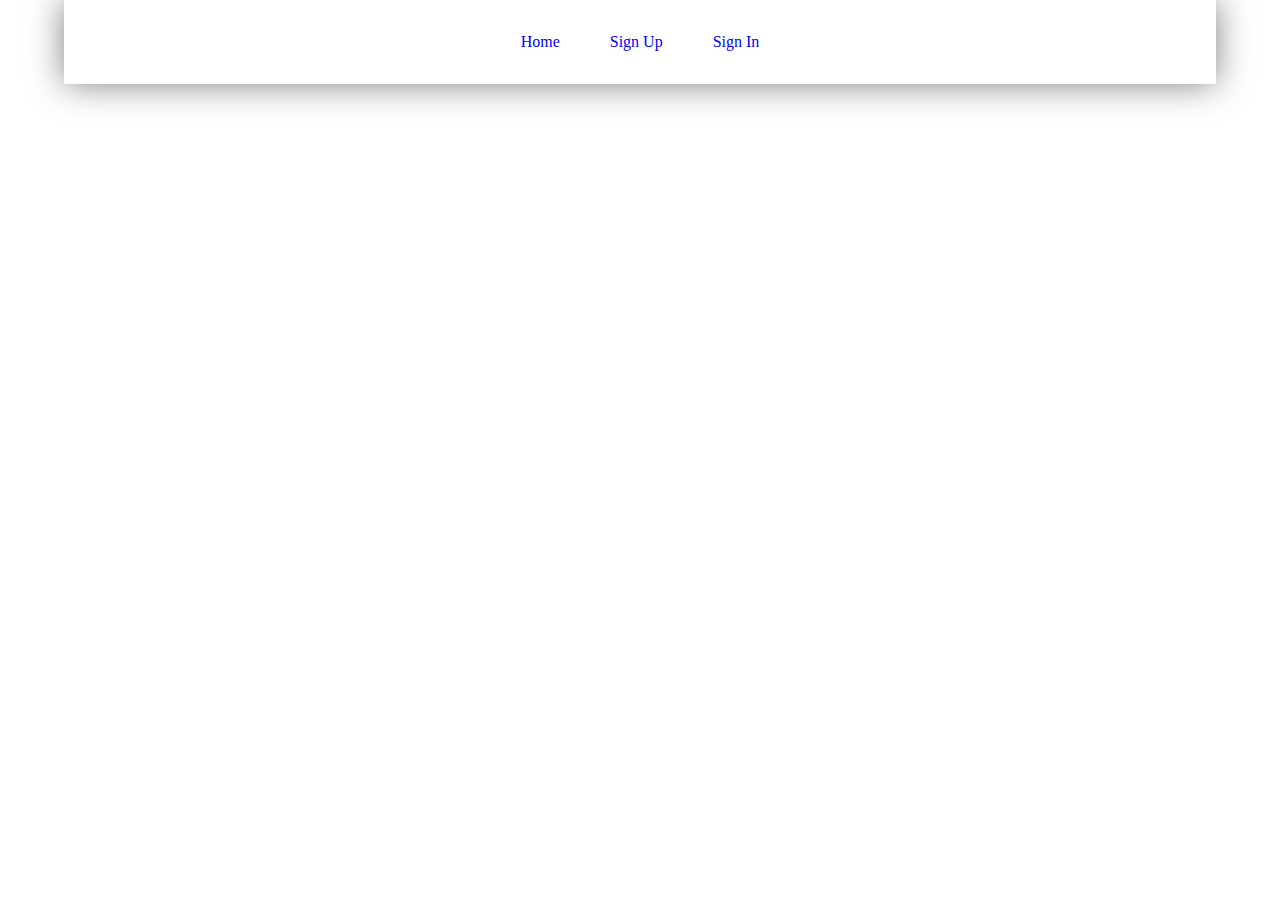
<file: index.html>
<!DOCTYPE html>
<html lang="en">
<head>
    <meta charset="UTF-8">
    <meta name="viewport" content="width=device-width, initial-scale=1.0">
    <title>Document</title>
    <link rel="stylesheet" href="style.css">
</head>
<body>
    <div class="main">
        <header>
            <ul>
                <li>
                    <a href="/">Home</a>
                </li>
                <li>
                    <a href="/registration/registration.html">Sign Up</a>
                </li>
                <li>
                    <a href="/login/login.html">Sign In</a>
                </li>
            </ul>
        </header>
    </div>
</body>
</html>
</file>
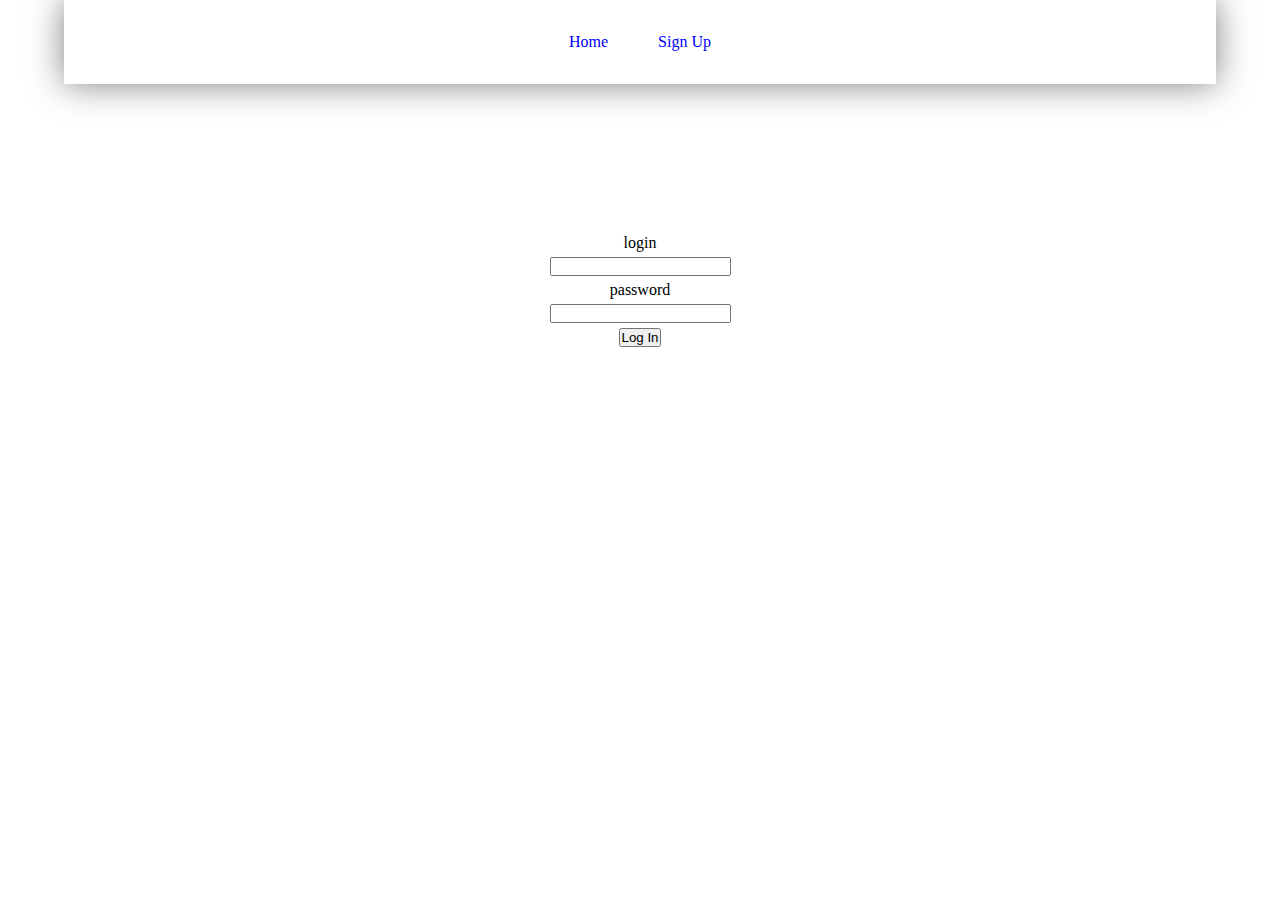
<file: login/login.html>
<!DOCTYPE html>
<html lang="en">

<head>
    <meta charset="UTF-8">
    <meta name="viewport" content="width=device-width, initial-scale=1.0">
    <title>Document</title>
    <link rel="stylesheet" href="../style.css">
    <link rel="stylesheet" href="../registration/registration.css">

</head>

<body>
    <div class="main">
        <header>
            <ul>
                <li>
                    <a href="../index.html">Home</a>
                </li>
                <li>
                    <a href="../registration/registration.html">Sign Up</a>
                </li>
            </ul>
        </header>

        <form action="">
            <label for="login">login</label>
            <input type="text" id="login">
            <label for="password">password</label>
            <input type="text" id="password">
            <button type="submit" class="signIn">Log In</button>
        </form>
    </div>
    <script src="login.js"></script>
</body>

</html>
</file>
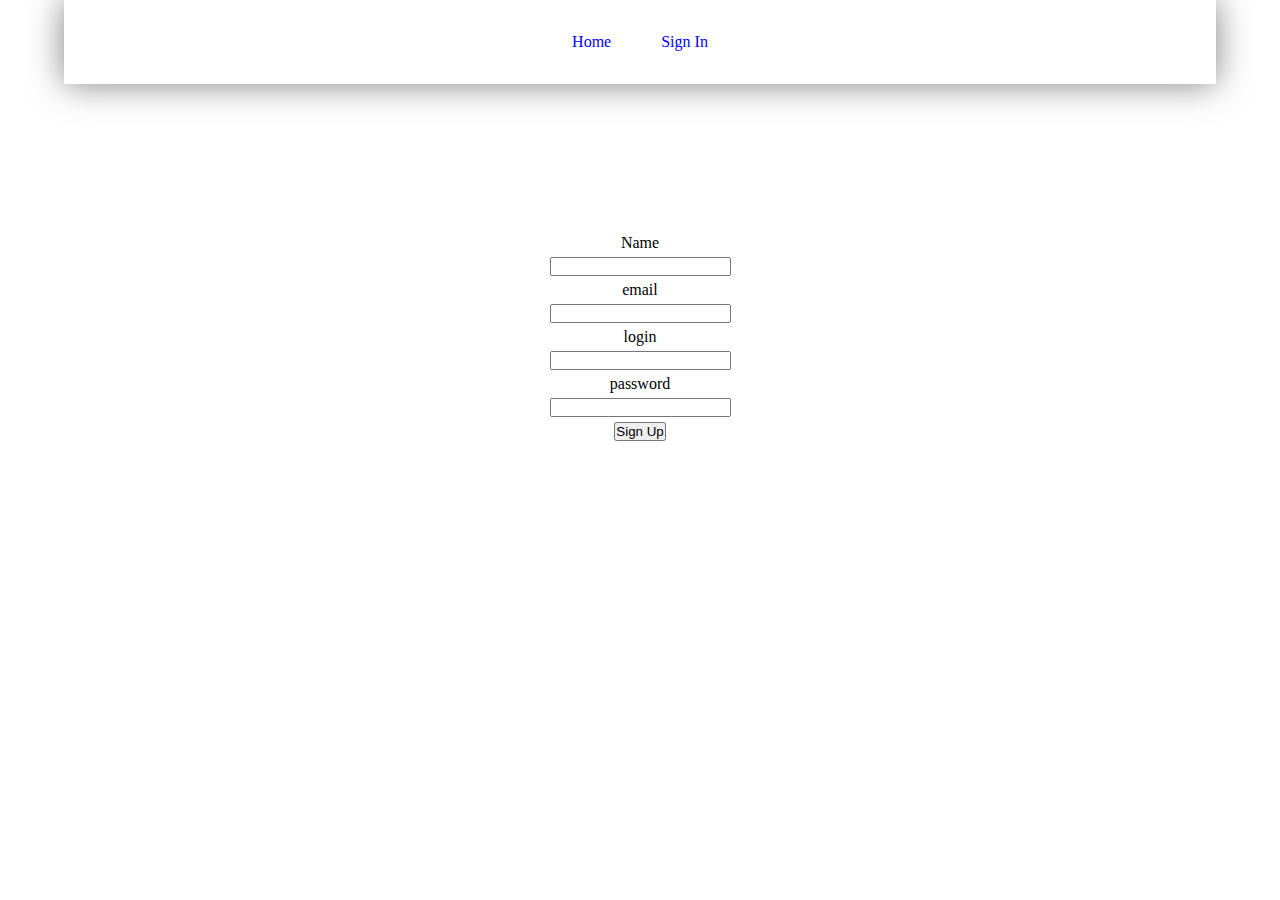
<file: registration/registration.html>
<!DOCTYPE html>
<html lang="en">

<head>
    <meta charset="UTF-8">
    <meta name="viewport" content="width=device-width, initial-scale=1.0">
    <title>Document</title>
    <link rel="stylesheet" href="../style.css">
    <link rel="stylesheet" href="registration.css">

</head>

<body>
    <div class="main">
        <header>
            <ul>
                <li>
                    <a href="../index.html">Home</a>
                </li>
                <li>
                    <a href="../login/login.html">Sign In</a>
                </li>
            </ul>
        </header>
        <form action="">
            <label for="name">Name</label>
            <input type="text" id="name">
            <label for="email">email</label>
            <input type="email" id="email">
            <label for="login">login</label>
            <input type="text" id="login">
            <label for="password">password</label>
            <input type="password" id="password">
            <button type="submit" class="signUp">Sign Up</button>
        </form>
    </div>

    <script src="registration.js"></script>
</body>

</html>
</file>
<file: style.css>
*{
    margin: 0;
    padding: 0;
    box-sizing: border-box;
}

html,body{
    width: 100%;
    height: 100%;
}
.main{
    width: 100%;
    height: 100%;
    display: flex;
    flex-direction: column;
    align-items: center;
    gap: 150px;
}

header{
    width: 90%;
    height: 84px;
    box-shadow: 0 0 35px 0 rgba(0, 0, 0, .5);
    display: flex;
    align-items: center;
    justify-content: center;
}

header ul{
    display: flex;
    gap: 50px;
}

header ul li{
    list-style: none;

}
header ul li a{
    text-decoration: none;
    color: blue;
}
</file>
<file: registration/registration.css>
*{
    margin: 0;
    padding: 0;
    box-sizing: border-box;
}

html,body{
    width: 100%;
    height: 100%;
}

form{
    display: flex;
    flex-direction: column;
    align-items: center;
    gap: 5px;
}
</file>
